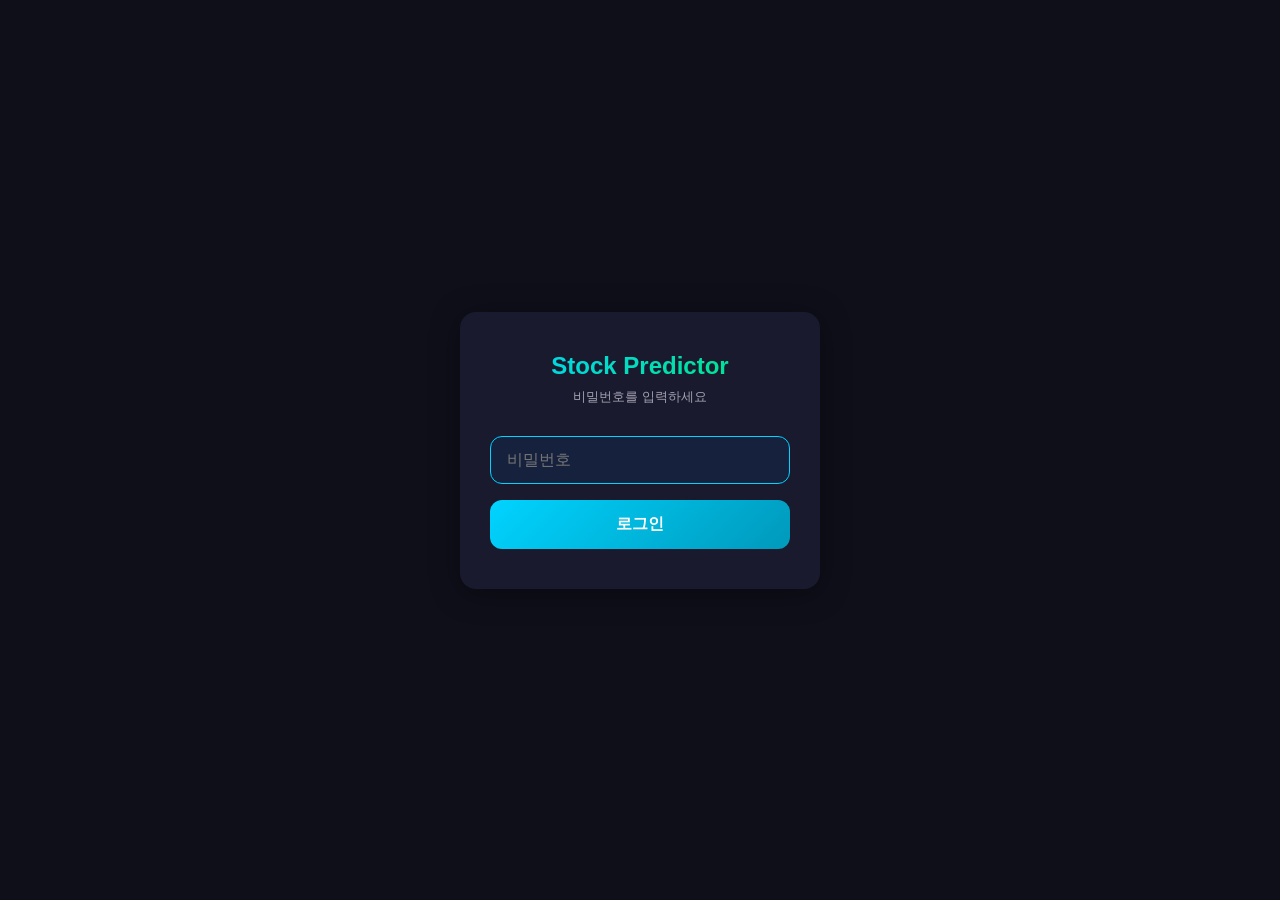
<file: frontend/login.html>
<!DOCTYPE html>
<html lang="ko">
<head>
    <meta charset="UTF-8">
    <meta name="viewport" content="width=device-width, initial-scale=1.0, user-scalable=no">
    <meta name="theme-color" content="#1a1a2e">
    <title>Stock Predictor - 로그인</title>
    <style>
        * { margin: 0; padding: 0; box-sizing: border-box; }
        body {
            font-family: -apple-system, BlinkMacSystemFont, 'Segoe UI', Roboto, sans-serif;
            background: #0f0f1a;
            color: #e0e0e0;
            min-height: 100vh;
            display: flex;
            align-items: center;
            justify-content: center;
        }
        .login-box {
            background: #1a1a2e;
            border-radius: 16px;
            padding: 40px 30px;
            width: 90%;
            max-width: 360px;
            text-align: center;
            box-shadow: 0 4px 30px rgba(0,0,0,0.4);
        }
        h1 {
            font-size: 24px;
            font-weight: 700;
            background: linear-gradient(135deg, #00d4ff, #00e676);
            -webkit-background-clip: text;
            -webkit-text-fill-color: transparent;
            background-clip: text;
            margin-bottom: 8px;
        }
        .subtitle {
            font-size: 13px;
            color: #a0a0b0;
            margin-bottom: 30px;
        }
        input {
            width: 100%;
            padding: 14px 16px;
            border: 1px solid rgba(255,255,255,0.1);
            border-radius: 12px;
            background: #16213e;
            color: #e0e0e0;
            font-size: 16px;
            outline: none;
            margin-bottom: 16px;
            -webkit-appearance: none;
        }
        input:focus {
            border-color: #00d4ff;
        }
        button {
            width: 100%;
            padding: 14px;
            border: none;
            border-radius: 12px;
            background: linear-gradient(135deg, #00d4ff, #0099bb);
            color: #fff;
            font-size: 16px;
            font-weight: 600;
            cursor: pointer;
            transition: opacity 0.2s;
        }
        button:active { opacity: 0.8; }
        .error {
            color: #ff5252;
            font-size: 13px;
            margin-top: 12px;
            display: none;
        }
    </style>
</head>
<body>
    <div class="login-box">
        <h1>Stock Predictor</h1>
        <p class="subtitle">비밀번호를 입력하세요</p>
        <div>
            <input type="password" id="password" placeholder="비밀번호" autofocus
                   onkeypress="if(event.key==='Enter')login()">
            <button type="button" onclick="login()">로그인</button>
        </div>
        <p id="error" class="error">비밀번호가 틀렸습니다.</p>
    </div>
    <script>
        document.getElementById('password').focus();

        function login() {
            var pw = document.getElementById('password').value;
            if (!pw) {
                document.getElementById('error').textContent = '비밀번호를 입력하세요.';
                document.getElementById('error').style.display = 'block';
                return;
            }

            var btn = document.querySelector('button');
            btn.textContent = '로그인 중...';
            btn.disabled = true;

            var xhr = new XMLHttpRequest();
            xhr.open('POST', '/api/login', true);
            xhr.setRequestHeader('Content-Type', 'application/json');
            xhr.onreadystatechange = function() {
                if (xhr.readyState === 4) {
                    if (xhr.status === 200) {
                        window.location.replace('/?t=' + Date.now());
                    } else {
                        document.getElementById('error').textContent = '비밀번호가 틀렸습니다.';
                        document.getElementById('error').style.display = 'block';
                        btn.textContent = '로그인';
                        btn.disabled = false;
                    }
                }
            };
            xhr.onerror = function() {
                document.getElementById('error').textContent = '서버 연결 실패';
                document.getElementById('error').style.display = 'block';
                btn.textContent = '로그인';
                btn.disabled = false;
            };
            xhr.send(JSON.stringify({password: pw}));
        }
    </script>
</body>
</html>
</file>
